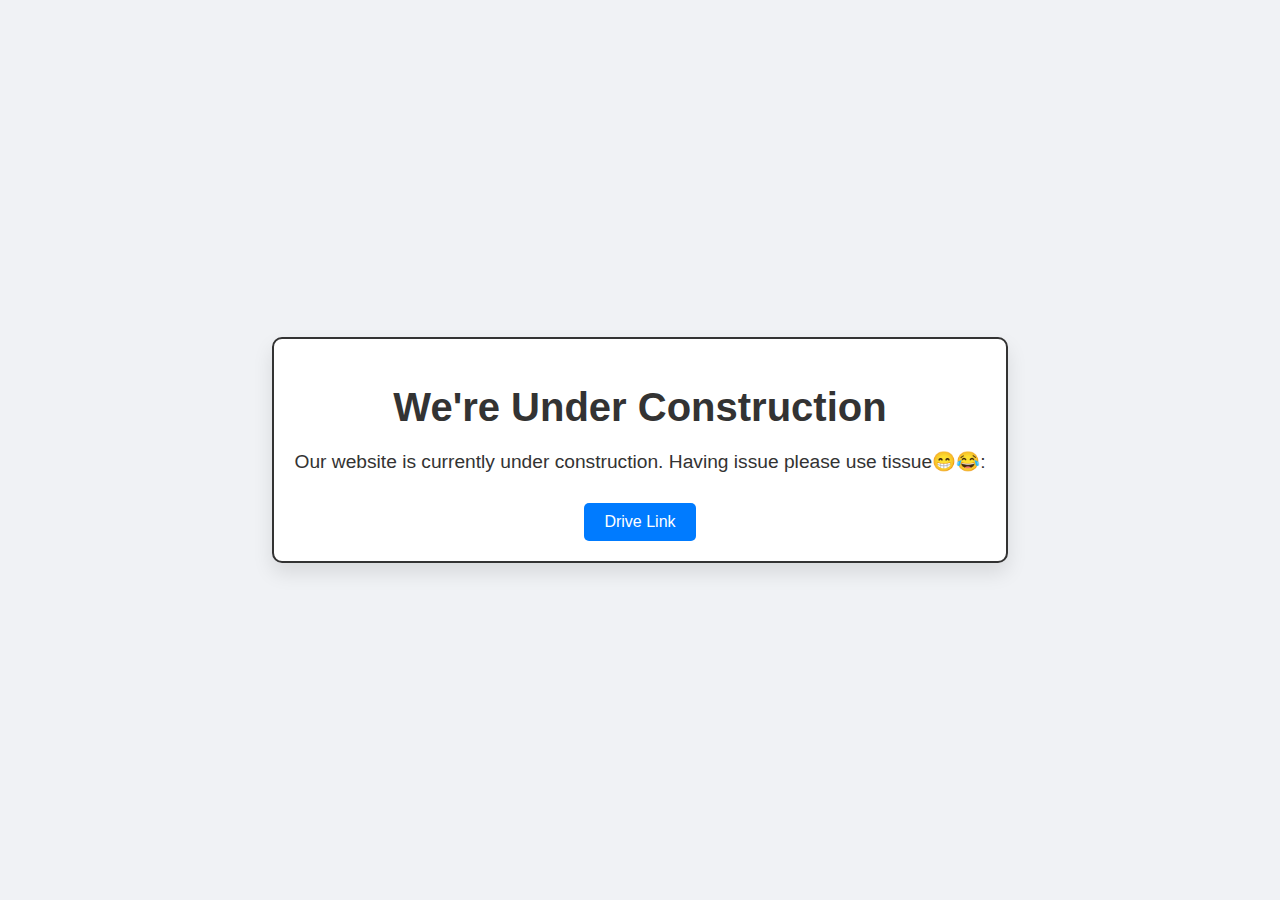
<file: index.html>
<!DOCTYPE html>
<html lang="en">
<head>
  <meta charset="UTF-8">
  <meta name="viewport" content="width=device-width, initial-scale=1.0">
  <title>NotesON (Under Construction)</title>
  <style>
    body {
      background-color: #f0f2f5;
      font-family: 'Arial', sans-serif;
      display: flex;
      justify-content: center;
      align-items: center;
      height: 100vh;
      margin: 0;
      color: #333;
    }
    .container {
      text-align: center;
      padding: 20px;
      border: 2px solid #333;
      border-radius: 10px;
      background: #fff;
      box-shadow: 0 10px 20px rgba(0, 0, 0, 0.1);
    }
    .container h1 {
      font-size: 2.5rem;
      margin-bottom: 20px;
    }
    .container p {
      font-size: 1.2rem;
      margin-bottom: 30px;
    }
    .container a {
      display: inline-block;
      padding: 10px 20px;
      border-radius: 5px;
      background-color: #007bff;
      color: #fff;
      text-decoration: none;
      font-size: 1rem;
      transition: background-color 0.3s ease;
    }
    .container a:hover {
      background-color: #0056b3;
    }
  </style>
</head>
<body>
  <div class="container">
    <h1>We're Under Construction</h1>
    <p>Our website is currently under construction. Having issue please use tissue😁😂:</p>
    <a href="https://drive.google.com/drive/folders/1sHFbyca_iioCg4eSrm6ftKXsSd8EFJSn?usp=sharing">Drive Link</a>
  </div>
</body>
</html>
</file>
